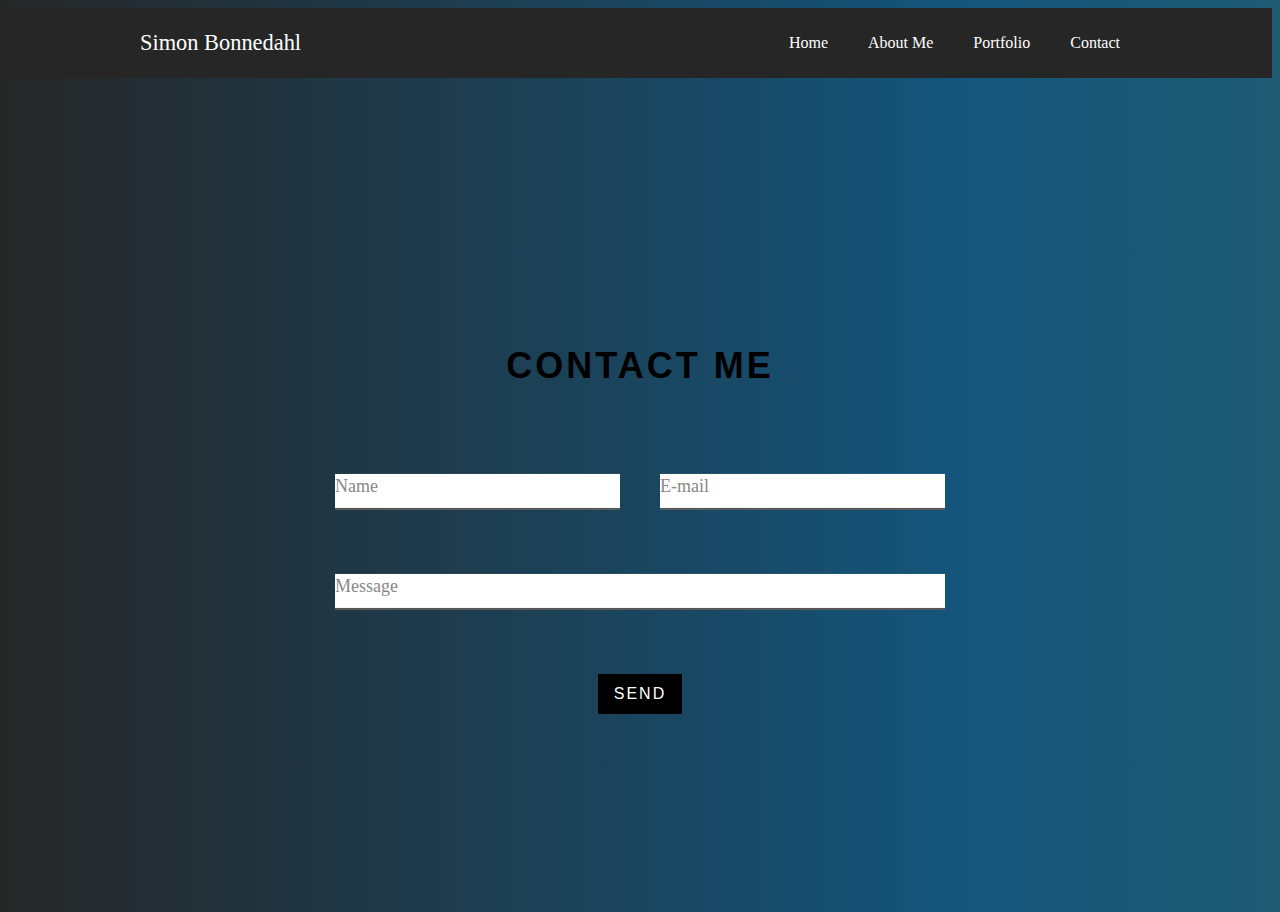
<file: docs/contact/index.html>
<html>
<body>
<link rel="stylesheet" href="../style.css">
<section class="navigation">
    <div class="nav-container">
      <div class="brand">
        <a href="#!">Simon Bonnedahl</a>
      </div>
      <nav>
        <div class="nav-mobile"><a id="nav-toggle" href="#!"><span></span></a></div>
        <ul class="nav-list">
          <li>
            <a href="../index.html">Home</a>
          </li>
          <li>
            <a href="#!">About Me</a>
          </li>
          <li>
          <li>
            <a href="#!">Portfolio</a>
          </li>
          <li>
            <a href="">Contact</a>
          </li>
        </ul>
      </nav>
    </div>
  </section>
  <section class="get-in-touch">
    <h1 class="title">Contact Me</h1>
    <form class="contact-form row" method ="POST" action="contactFormHandler.php">
       <div class="form-field col x-50">
          <input id="name" name="name" class="input-text js-input" stype="text" required>
          <label class="label" for="name">Name</label>
       </div>
       <div class="form-field col x-50">
          <input id="email" name="email" class="input-text js-input" type="email" required>
          <label class="label" for="email">E-mail</label>
       </div>
       <div class="form-field col x-100">
          <input id="message" name="message" class="input-text js-input" type="text" required>
          <label class="label" for="message">Message</label>
       </div>
       <div class="form-field col x-100 align-center">
          <input class="submit-btn" type="submit" value="Send">
       </div>
    </form>
 </section>
 <script src="contactForm.js"></script>
</body>
</html>
</file>
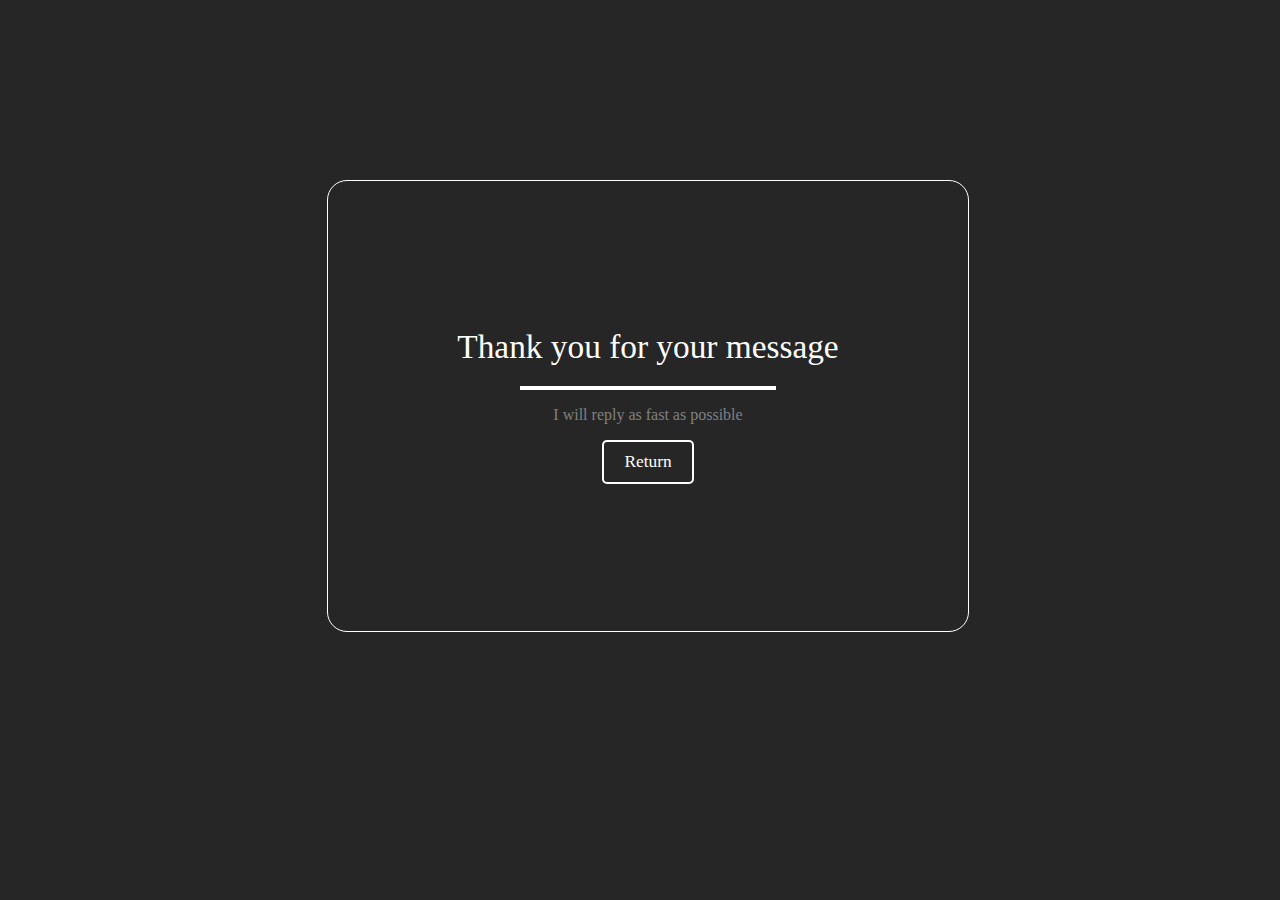
<file: public_html/thankyou/index.html>
<!doctype html>
<html>
  <head>

    <link rel="stylesheet" href="style.css">
    <title>Thank you</title>
  </head>
  <body>
      <div class="box">
      <div class="header"> Thank you for your message</div>
      <div class="header-bar"></div>
      <p>I will reply as fast as possible</p>
      <div class="return button">
      <a href='../'>Return</a>
    </div>
      </div>
  </body>
</html>
</file>
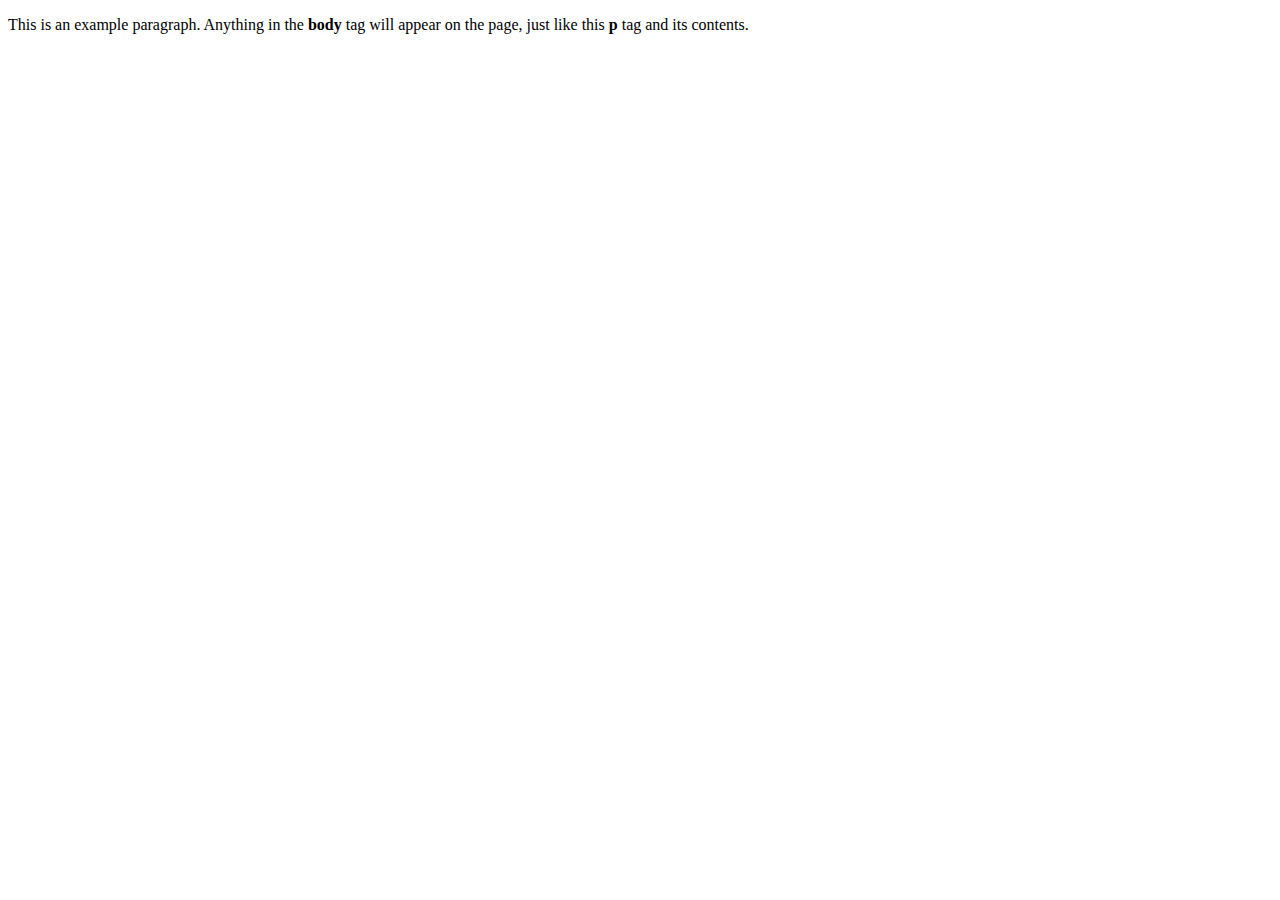
<file: public_html/projects/codenames-cast/index.html>
<!doctype html>
<html>
  <head>
    <title>This is the title of the webpage!</title>
  </head>
  <body>
    <p>This is an example paragraph. Anything in the <strong>body</strong> tag will appear on the page, just like this <strong>p</strong> tag and its contents.</p>
  </body>
</html>
</file>
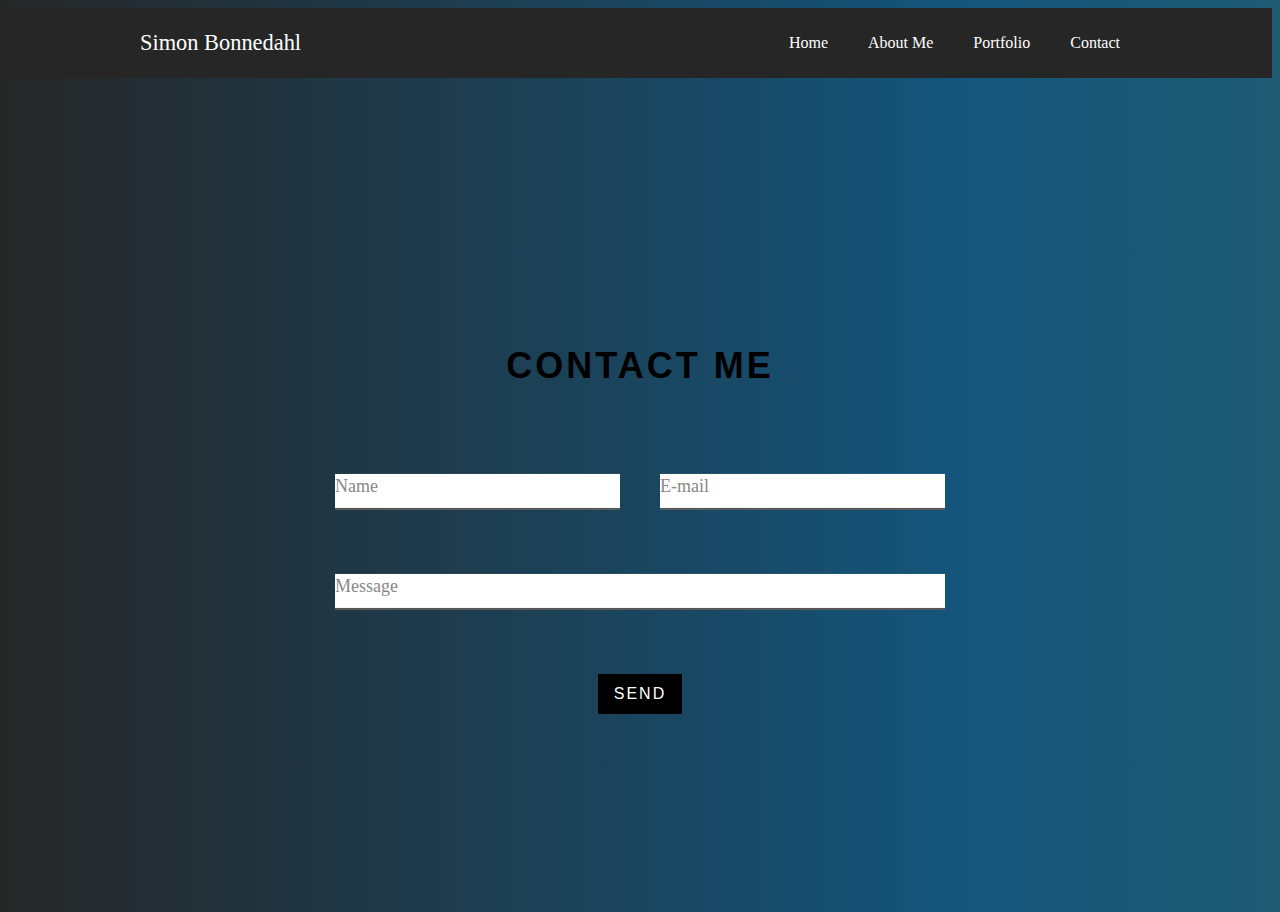
<file: docs/contact/contact.html>
<html>
<body>
    <head>
<link rel="stylesheet" href="../style.css">
<script>src="contactForm.js"</script>
</head>
<section class="navigation">
    <div class="nav-container">
      <div class="brand">
        <a href="#!">Simon Bonnedahl</a>
      </div>
      <nav>
        <div class="nav-mobile"><a id="nav-toggle" href="#!"><span></span></a></div>
        <ul class="nav-list">
          <li>
            <a href="#!">Home</a>
          </li>
          <li>
            <a href="#!">About Me</a>
          </li>
          <li>
          <li>
            <a href="#!">Portfolio</a>
          </li>
          <li>
            <a href="./contact.html">Contact</a>
          </li>
        </ul>
      </nav>
    </div>
  </section>
  <section class="get-in-touch">
    <h1 class="title">Contact Me</h1>
    <form class="contact-form row" method ="POST" action="contactFormHandler.php">
       <div class="form-field col x-50">
          <input id="name" name="name" class="input-text js-input" type="text" required>
          <label class="label" for="name">Name</label>
       </div>
       <div class="form-field col x-50">
          <input id="email" name="email" class="input-text js-input" type="email" required>
          <label class="label" for="email">E-mail</label>
       </div>
       <div class="form-field col x-100">
          <input id="message" name="message" class="input-text js-input" type="text" required>
          <label class="label" for="message">Message</label>
       </div>
       <div class="form-field col x-100 align-center">
          <input class="submit-btn" type="submit" value="Send">
       </div>
    </form>
 </section>
</body>
</html>
</file>
<file: docs/style.css>
@charset "UTF-8";
.navigation {
  height: 70px;
  background: #262626;
}
body{
    background: #2b5876;  /* fallback for old browsers */
    background: -webkit-linear-gradient(to right, #4e4376, #2b5876, #4e4376, #2b5876);  /* Chrome 10-25, Safari 5.1-6 */
   /* background: linear-gradient(to right, #4e4376, #2b5876, #4e4376, #2b5876);  W3C, IE 10+/ Edge, Firefox 16+, Chrome 26+, Opera 12+, Safari 7+ */
    background: -webkit-linear-gradient(to right, gray, #166d3b);  /* Chrome 10-25, Safari 5.1-6 */
    background: linear-gradient(to right, #262626, #14557b, #33645e , #14557b,  #262626); /* W3C, IE 10+*/
    background-size: 300% 300%;
    animation: movingBackground 25s ease infinite;
}
.brand {
  position: absolute;
  float: left;
  line-height: 70px;
  font-size: 1.4em;
}
.brand a,
.brand a:visited {
  color: #ffffff;
  text-decoration: none;
}

.nav-container {
  max-width: 1000px;
  margin: 0 auto;
}

nav {
  float: right;
}
nav ul {
  list-style: none;
  margin: 0;
  padding: 0;
}
nav ul li {
  float: left;
  position: relative;
}
nav ul li a,
nav ul li a:visited {
  display: block;
  padding: 0 20px;
  line-height: 70px;
  background: #262626;
  color: #ffffff;
  text-decoration: none;
}
nav ul li a:hover,
nav ul li a:visited:hover {
  background: #14557b;
  opacity: 0.9;
  color: #ffffff;
}
nav ul li a:not(:only-child):after,
nav ul li a:visited:not(:only-child):after {
  padding-left: 4px;
  content: " ▾";
}
nav ul li ul li {
  min-width: 190px;
}
nav ul li ul li a {
  padding: 15px;
  line-height: 20px;
}

.nav-dropdown {
  position: absolute;
  display: none;
  z-index: 1;
  box-shadow: 0 3px 12px rgba(0, 0, 0, 0.15);
}

/* Mobile navigation */
.nav-mobile {
  display: none;
  position: absolute;
  top: 0;
  right: 0;
  background: #262626;
  height: 70px;
  width: 70px;
}

@media only screen and (max-width: 798px) {
  .nav-mobile {
    display: block;
  }

  nav {
    width: 100%;
    padding: 70px 0 15px;
  }
  nav ul {
    display: none;
  }
  nav ul li {
    float: none;
  }
  nav ul li a {
    padding: 15px;
    line-height: 20px;
  }
  nav ul li ul li a {
    padding-left: 30px;
  }

  .nav-dropdown {
    position: static;
  }
}
@media screen and (min-width: 799px) {
  .nav-list {
    display: block !important;
  }
}
#nav-toggle {
  position: absolute;
  left: 18px;
  top: 22px;
  cursor: pointer;
  padding: 10px 35px 16px 0px;
}
#nav-toggle span,
#nav-toggle span:before,
#nav-toggle span:after {
  cursor: pointer;
  border-radius: 1px;
  height: 5px;
  width: 35px;
  background: #ffffff;
  position: absolute;
  display: block;
  content: "";
  transition: all 300ms ease-in-out;
}
#nav-toggle span:before {
  top: -10px;
}
#nav-toggle span:after {
  bottom: -10px;
}
#nav-toggle.active span {
  background-color: transparent;
}
#nav-toggle.active span:before, #nav-toggle.active span:after {
  top: 0;
}
#nav-toggle.active span:before {
  transform: rotate(45deg);
}
#nav-toggle.active span:after {
  transform: rotate(-45deg);
}

article {
  max-width: 1000px;
  margin: 0 auto;
  padding: 10px;
}
@-webkit-keyframes movingBackground {
    0% {
      background-position: 0% 50%;
    }
    50% {
      background-position: 100% 50%;
    }
    100% {
      background-position: 0% 50%;
    }
  }
  @keyframes movingBackgroun {
    0% {
      background-position: 0% 50%;
    }
    50% {
      background-position: 100% 50%;
    }
    100% {
      background-position: 0% 50%;
    }
}
.align-center {
  text-align: center;
}

.row {
  margin: -20px 0;
}
.row:after {
  content: "";
  display: table;
  clear: both;
}
.row .col {
  padding: 0 20px;
  float: left;
  box-sizing: border-box;
}
.row .col.x-50 {
  width: 50%;
}
.row .col.x-100 {
  width: 100%;
}

.content-wrapper {
  min-height: 100%;
  position: relative;
}
.get-in-touch {
    max-width: 650px;
    margin: 0 auto;
    position: relative;
    top: 50%;
    transform: translateY(-50%);
  }
  .get-in-touch .title {
    text-align: center;
    font-family: Raleway, sans-serif;
    text-transform: uppercase;
    letter-spacing: 3px;
    font-size: 36px;
    line-height: 48px;
    padding-bottom: 48px;
  }
  
  .contact-form .form-field {
    position: relative;
    margin: 32px 0;
  }
  .contact-form .input-text {
    display: block;
    width: 100%;
    height: 36px;
    border-width: 0 0 2px 0;
    border-color: #000;
    font-family: Lusitana, serif;
    font-size: 18px;
    line-height: 26px;
    font-weight: 400;
  }
  .message{
      height: 100px
  }
  .contact-form .input-text:focus {
    outline: none;
  }
  .contact-form .input-text:focus + .label, .contact-form .input-text.not-empty + .label {
    transform: translateY(-24px);
  }
  .contact-form .label {
    position: absolute;
    left: 20px;
    bottom: 11px;
    font-family: Lusitana, serif;
    font-size: 18px;
    line-height: 26px;
    font-weight: 400;
    color: #888;
    cursor: text;
    transition: transform 0.2s ease-in-out;
  }
  .contact-form .submit-btn {
    display: inline-block;
    background-color: #000;
    color: #fff;
    font-family: Raleway, sans-serif;
    text-transform: uppercase;
    letter-spacing: 2px;
    font-size: 16px;
    line-height: 24px;
    padding: 8px 16px;
    border: none;
    cursor: pointer;
  }
  
  .note {
    position: absolute;
    left: 0;
    bottom: 10px;
    width: 100%;
    text-align: center;
    font-family: Lusitana, serif;
    font-size: 16px;
    line-height: 21px;
  }
  .note .link {
    color: #888;
    text-decoration: none;
  }
  .note .link:hover {
    text-decoration: underline;
  }

  #header{
    width: 100%;
    text-align: center;
    color: white;
    margin-top: 300px;
  }
</file>
<file: public_html/thankyou/style.css>
body{
    background-color: #262626;
    width: 100%;
    height: 100%;
    overflow: hidden;
}
.box{
    display: flex;
    margin: auto;
    flex-direction: column;
    width: 50vw;
    height: 50vh;
    margin-top: 20vh;
    justify-content: center;
    align-items: center;
    border: 0.5px solid white;
    border-radius: 20px;
}
h1{
width: 100vw;
font-size: 1.2vw;
font-weight: 400;
letter-spacing: 0.1vw;
color: white;
text-align: center;
margin:auto;

}
.header {
    color: white;
    font-family: "raleway-bold";
    font-size: 25pt;
    position: relative;
  }
.header-bar {
    background: white;
    height: 4px;
    margin-top: 20px;
    width: 40%;
  }

p{
    color: gray;
    text-align: center;
    font-size: 12pt;
}

.return a{
 text-decoration: none;
 color: white;


}
.button:hover{
    background: white;
    opacity: 0.5;
    transition: ease-in-out 300ms;
    color:black;
    border-color: white;
   
   }

.button {
    border: 2px solid #fff;
    box-sizing: inherit;
    cursor: pointer;
    display: inline-block;
    font-size: 13pt;
    padding: 10px 20px;
    transition: all 0.5s;
    border-radius: 5px;
    align-self: center;
  }
</file>
